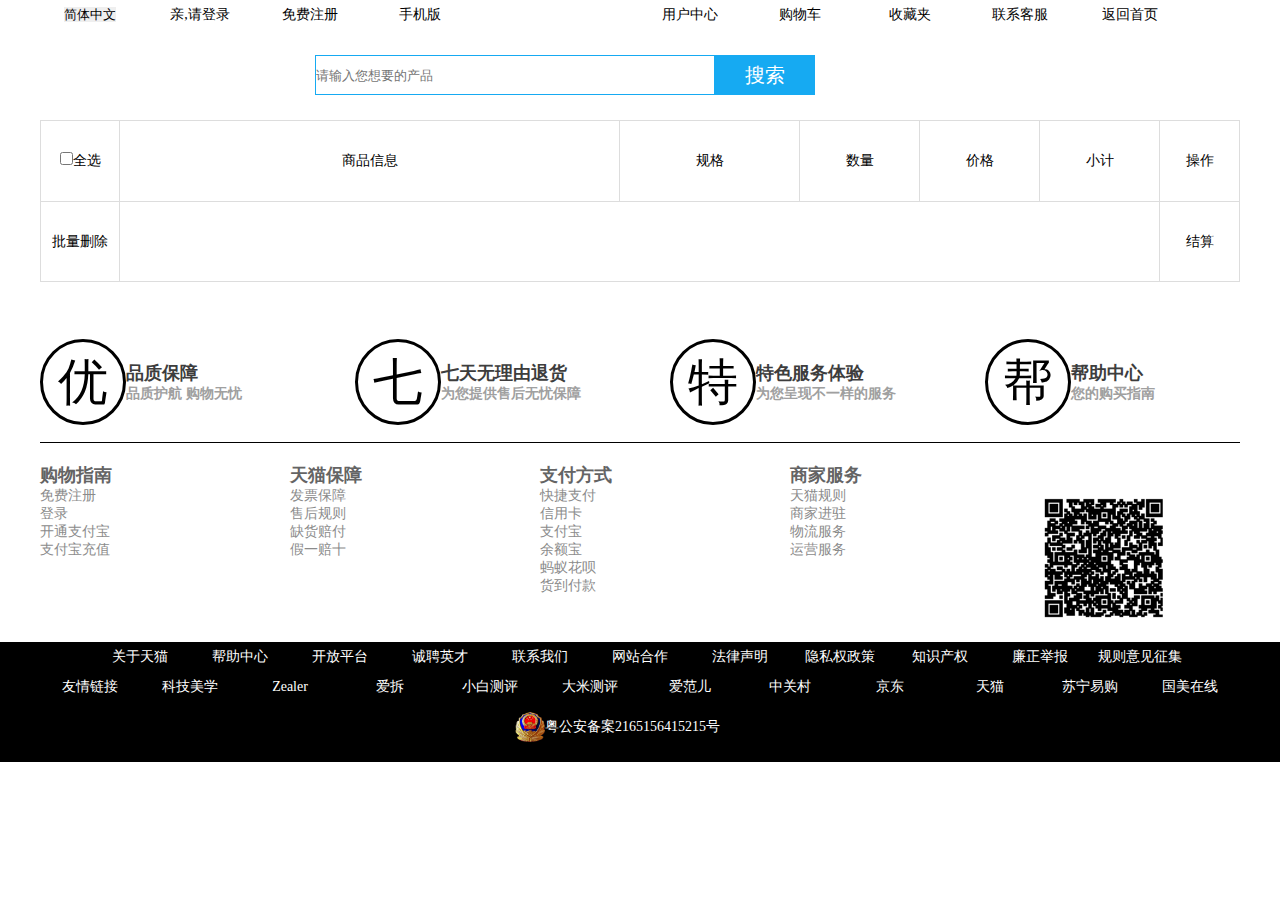
<file: html/cart.html>
<!DOCTYPE html>
<html lang="en">
<head>
	<meta charset="UTF-8">
	<title>购物车</title>
	<link rel="stylesheet" href="../css/cart.css">
</head>
<script src="../js/jquery-3.js"></script>
<body>
	<div id="header"></div>
	<div class="main">
		<div class="top-box">
			<ul class="top-list">
				<li><input type="checkbox" id="Allcheck">全选</li>
				<li>商品信息</li>
				<li>规格</li>
				<li>数量</li>
				<li>价格</li>
				<li>小计</li>
				<li>操作</li>
			</ul>
		</div>
		<div class="cart-box">
			<!-- <ul class="cart-list">
				<li><input type="checkbox"></li>
				<li>
					<p>Apple MacBook Air 13.3英寸笔记本 银色(Core i5 处理器/8GB内存/128GB SSD闪存 MMGF2CH/A)</p>
				</li>
				<li>双核i5/8GB内存/128GB闪存</li>
				<li class="number-box">
					<a href="#">-</a>
					<input type="text" class="number" id="number">
					<a href="#">+</a>
				</li>
				<li>￥99999</li>
				<li>￥999999</li>
				<li>删除</li>
			</ul> -->
		</div>
		<div class="bottom-box">
			<div class="operate">
				<ul class="operate-list">
					<li><a href="#" class="deleteAll">批量删除</a></li>
					<li><b class="total"><!-- 合计:￥9999.00 --></b></li>
					<li><a href="#">结算</a></li>
				</ul>
			</div>
			<!-- <ul class="btn-list">
				<li ><a href="#">上一页</a></li>
				<li><a href="#">1</a></li>
				<li class="active"><a href="#">2</a></li>
				<li><a href="#">3</a></li>
				<li><a href="#">下一页</a></li>
			</ul> -->
		</div>
	</div>
	<div id="go_top_box"></div>
	<div id="footer"></div>
</body>
<script>
$("#header").load("header.html",function(){});
$("#go_top_box").load("go_top.html");
$("#footer").load("footer.html",function(){});
</script>
<script src="../js/loadcart.js"></script>
</html>
</file>
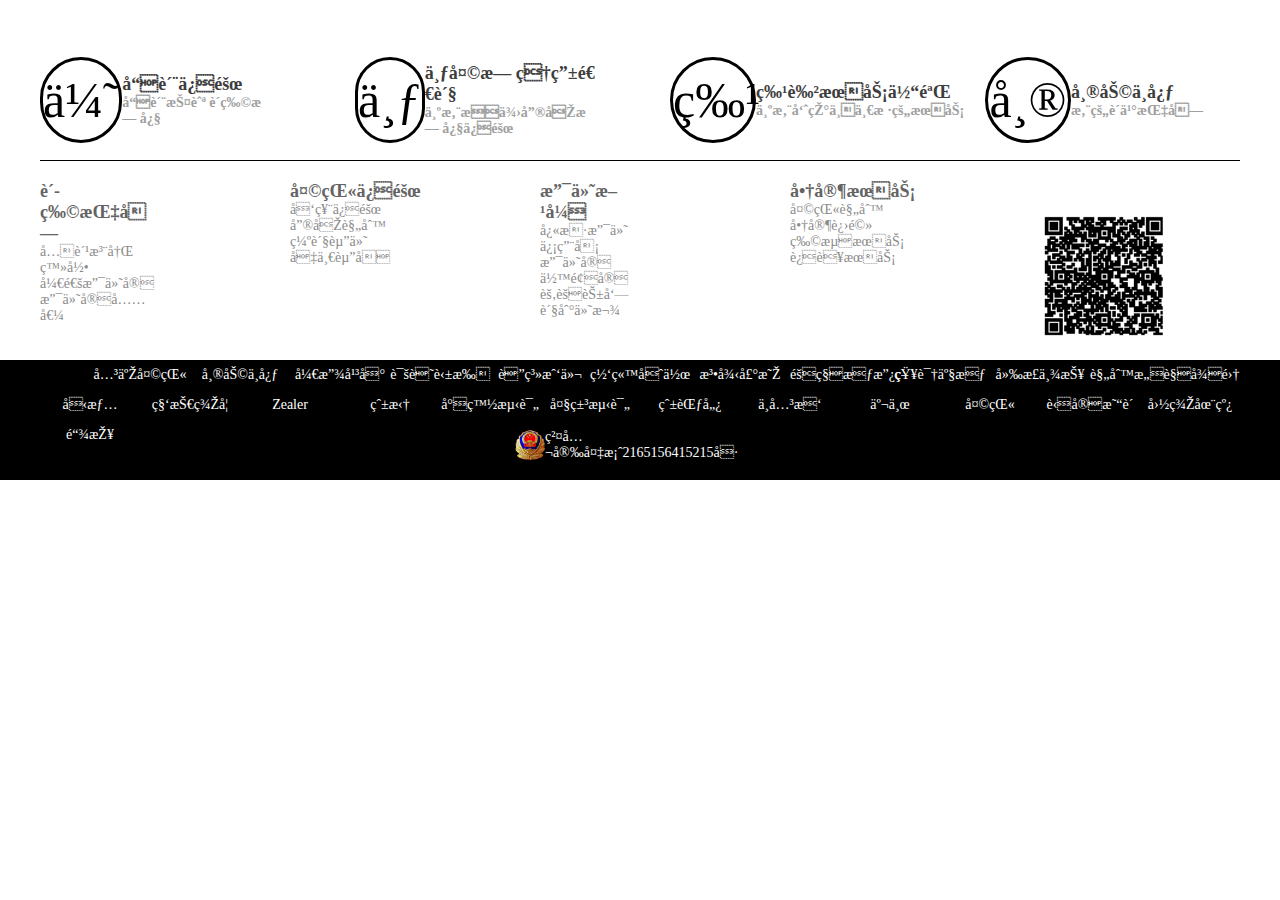
<file: html/footer.html>
<!-- <!DOCTYPE html>
<html lang="en">
<head>
	<meta charset="UTF-8">
	<title>Document</title> -->
	<link rel="stylesheet" href="../css/common.css">
	<link rel="stylesheet" type="text/css" href="../css/footer.css">
<!-- </head> -->
<!-- <body> -->
	<div class="footer">
		<div class="footer-hd">
			<div class="one">
				<div class="two">优</div>
				<div class="three">
					<h1>品质保障</h1>
					<h3>品质护航 购物无忧</h3>
				</div>
			</div>
			<div class="one">
				<div class="two">七</div>
				<div class="three">
					<h1>七天无理由退货</h1>
					<h3>为您提供售后无忧保障</h3>
				</div>
			</div>
			<div class="one">
				<div class="two">特</div>
				<div class="three">
					<h1>特色服务体验</h1>
					<h3>为您呈现不一样的服务</h3>
				</div>
			</div>
			<div class="one">
				<div class="two">帮</div>
				<div class="three">
					<h1>帮助中心</h1>
					<h3>您的购买指南</h3>
				</div>
			</div>
		</div>
		<div class="footer-bd">
			<dl>
				<dt>购物指南</dt>
				<dd><a href="#">免费注册</a></dd>
				<dd><a href="#">登录</a></dd>
				<dd><a href="#">开通支付宝</a></dd>
				<dd><a href="#">支付宝充值</a></dd>
			</dl>
			<dl class="footer-mg">
				<dt>天猫保障</dt>
				<dd><a href="#">发票保障</a></dd>
				<dd><a href="#">售后规则</a></dd>
				<dd><a href="#">缺货赔付</a></dd>
				<dd><a href="#">假一赔十</a></dd>
			</dl>
			<dl class="footer-mg">
				<dt>支付方式</dt>
				<dd><a href="#">快捷支付</a></dd>
				<dd><a href="#">信用卡</a></dd>
				<dd><a href="#">支付宝</a></dd>
				<dd><a href="#">余额宝</a></dd>
				<dd><a href="#">蚂蚁花呗</a></dd>
				<dd><a href="#">货到付款</a></dd>
			</dl>
			<dl class="footer-mg">
				<dt>商家服务</dt>
				<dd><a href="#">天猫规则</a></dd>
				<dd><a href="#">商家进驻</a></dd>
				<dd><a href="#">物流服务</a></dd>
				<dd><a href="#">运营服务</a></dd>
			</dl>
			<div class="dAPP">
				<h1>下载手机APP</h1>
				<img src="../img/2515112.png" alt="">
			</div>
		</div>
		<div class="footer-info">
			<div class="info-hb">
				<ul >
					<li><a href="#">关于天猫</a></li>
					<li><a href="#">帮助中心</a></li>
					<li><a href="#">开放平台</a></li>
					<li><a href="#">诚聘英才</a></li>
					<li><a href="#">联系我们</a></li>
					<li><a href="#">网站合作</a></li>
					<li><a href="#">法律声明</a></li>
					<li><a href="#">隐私权政策</a></li>
					<li><a href="#">知识产权</a></li>
					<li><a href="#">廉正举报</a></li>
					<li><a href="#">规则意见征集</a></li>
				</ul>
			</div>
			<div class="info-bd">
				<ul >
					<li><a href="#">友情链接</a></li>
					<li><a href="#">科技美学</a></li>
					<li><a href="#">Zealer</a></li>
					<li><a href="#">爱拆</a></li>
					<li><a href="#">小白测评</a></li>
					<li><a href="#">大米测评</a></li>
					<li><a href="#">爱范儿</a></li>
					<li><a href="#">中关村</a></li>
					<li><a href="#">京东</a></li>
					<li><a href="#">天猫</a></li>
					<li><a href="#">苏宁易购</a></li>
					<li><a href="#">国美在线</a></li>
				</ul>
			</div>
			<div class="info-fd">
				<img src="../img/jing.png" alt="">
				<span>粤公安备案2165156415215号</span>
			</div>
		</div>
	</div>
<!-- </body>
</html> -->
</file>
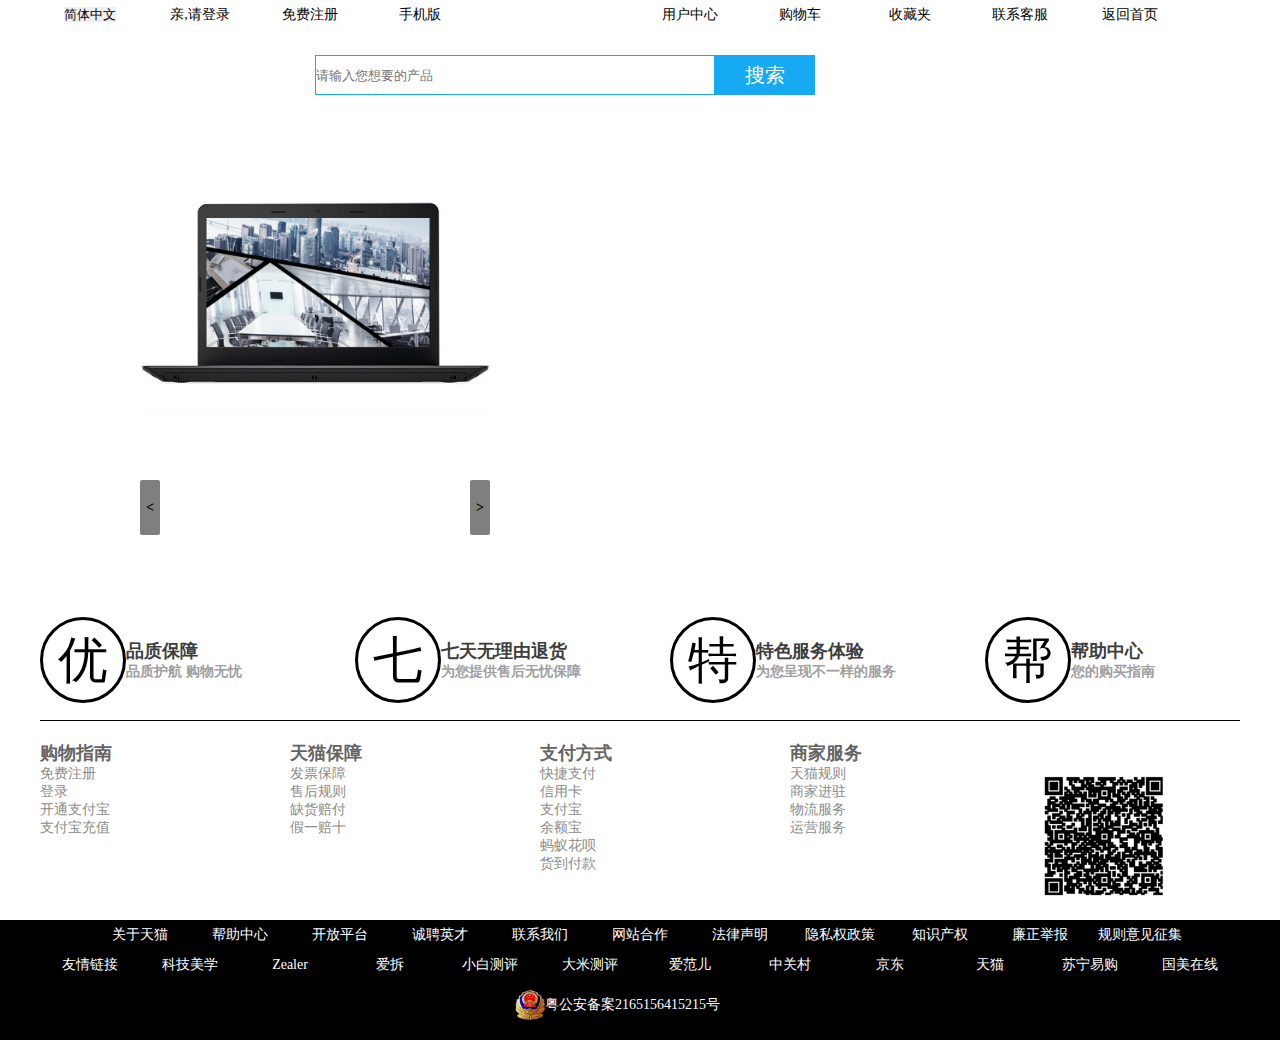
<file: html/product_details.html>
<!DOCTYPE html>
<html lang="en">
<head>
	<meta charset="UTF-8">
	<title>商品详情</title>
	<link rel="stylesheet" href="../css/product_details.css">
</head>
<script src="../js/jquery-3.js"></script>
<body>
	<div id="header"></div>
	<div id="product-details" class="product-details">
		<div id="preview" class="preview">
	        <div id="mediumDiv" class="mediumDiv">
				<img id="mImg" src="../img/product/md/584b5678Nbc9f1e70.jpg">
				<div id="mask" class="mask"></div>
				<div id="superMask" class="superMask"></div>
	        </div>
	        <div id="largeDiv" class="largeDiv"></div>
	        <h1>
				<a class="backward"><</a>
				<div class="ulbox">
					<ul id="icon_list">
						<!-- <li></li>
						<li></li>
						<li></li>
						<li></li>
						<li></li>
						<li class="i1"><img src="${pic.sm}" data-md="${pic.md}" data-lg="${pic.lg}"></li> -->
					</ul>
				</div>
				<a class="forward">></a>
	        </h1>
	    </div>
		<div id="show-details" class="show-details">
	        <!-- <h1>Apple MacBook Air 13.3英寸笔记本 银色(Core i5 处理器/8GB内存/128GB SSD闪存 MMGF2CH/A)</h1>
	        <h3>
				<a href="javascript:;">5月焕新季，领券买新机！神券满6000减600！一体成型金属机身，纤薄轻巧，长达12小时续航</a>
	        </h3>
	        <div class="price-promise">
				<div class="price">
					<b>零售价：</b>
					<span>￥6688</span>
				</div>
				<div class="promise">
					<b>服务承诺：</b>
				</div>
	        </div>
	        <p class="parameter">
				<b>客服：</b>
				<a href="#"><span>联系客服</span></a>
	        </p>
	        <div class="spec clear">
				<p>规格：</p>
				<div>
					<a href="product-details.html?lid=${laptop.lid}" class=${
					  laptop.lid===details.lid?"active":""
					}>i5双核/8G内存/128G固态</a>
					<a href="product-details.html?lid=${laptop.lid}" class=${
					  laptop.lid===details.lid?"active":""
					}>i5双核/8G内存/128G固态</a>
					<a href="product-details.html?lid=${laptop.lid}" class=${
					  laptop.lid===details.lid?"active":""
					}>i5双核/8G内存/128G固态</a>
					<a href="product-details.html?lid=${laptop.lid}" class=${
					  laptop.lid===details.lid?"active":""
					}>i5双核/8G内存/128G固态</a>
				</div>
	        </div>
	        <p class="account">
				<span>数量：</span>
				<button class="number-reduce">-</button>
				<input type="text" value="1">
				<button class="number-add">+</button>
	        </p>
	        <div class="shops">
				<a href="javascript:;" class="buy">立即购买</a>
				<a href="javascript:;" class="cart">
					<img src="" alt="">
					加入购物车
				</a>
				<a href="javascript:;" class="collection">
					收藏
				</a>
	        </div> -->
	    </div>
		<!--<div class="details_pic"></div>-->
	</div>
	<div id="footer"></div>
</body>
	<script>
		$("#footer").load("footer.html",function(){});
		$("#header").load("header.html",function(){});
	</script>
	<script src="../js/product_details.js"></script>
</html>
</file>
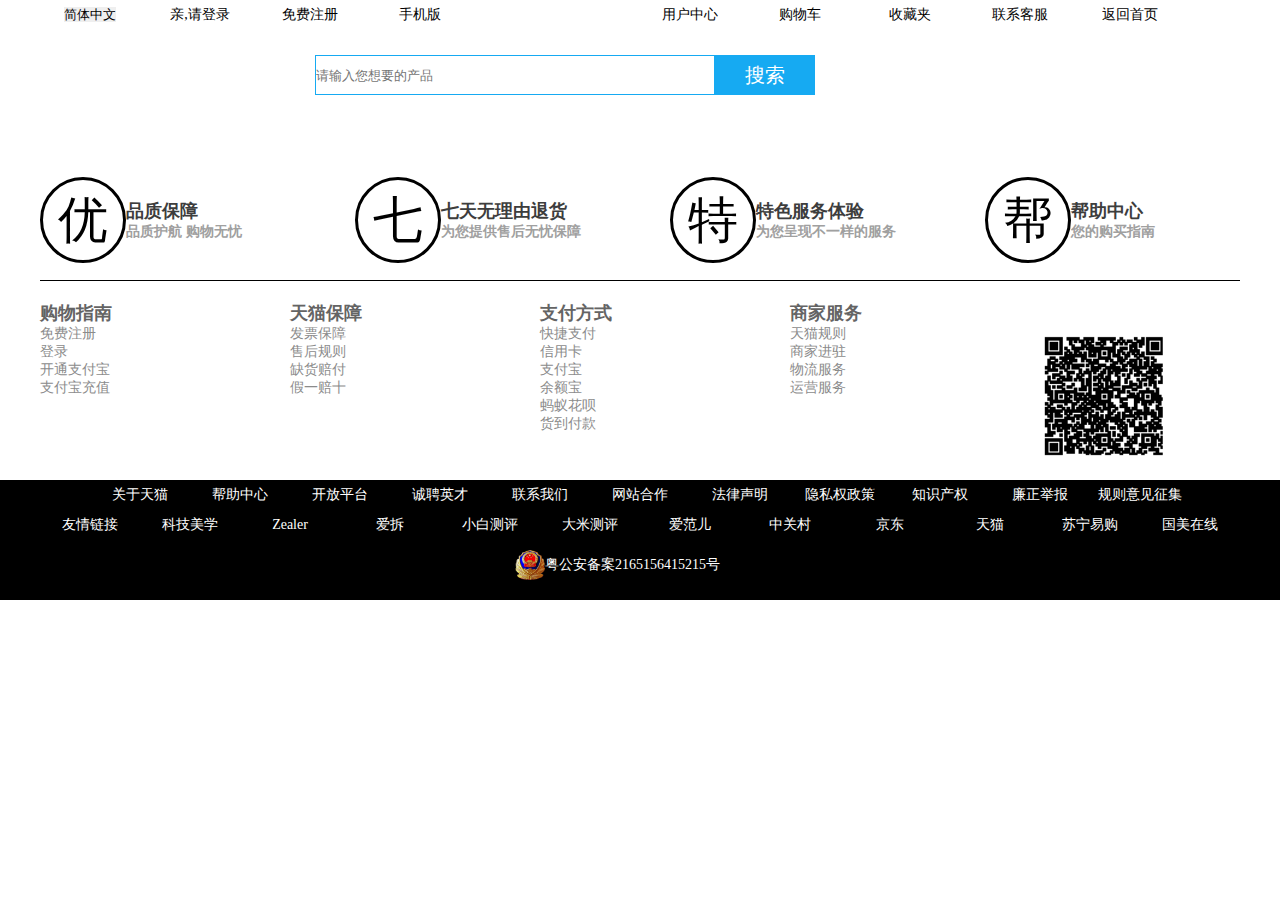
<file: html/products.html>
<!DOCTYPE html>
<html lang="en">
<head>
	<meta charset="UTF-8">
	<title>商品展示页</title>
	<link rel="stylesheet" href="../css/products.css">
</head>
<body>
	<div id="header">
			
	</div>
	<div class="main">
		<div id="product-list" class="product-list">
			<!-- <ul id="show-list" class="show-list">
				<li>
					<a href="#">
						<img src="../img/product/57e3b072N661cd00d.jpg" alt="">
					</a>
					<h3>¥<span>99999</span></h3>
					<p>
						<a href="#">Apple MacBook Air 13.3英寸笔记本 银色(Core i5 处理器/8GB内存/128GB SSD闪存 MMGF2CH/A)</a>
					</p>
					<div>
						<span class="reduce">库存:100</span>
						<a href="javascript:;" class="addCart" data-lid="${lid}">查看详情</a>
					</div>
				</li>
			</ul>
			<div id="pages" class="pages">
				<p>共x件商品,x页</p>
				<a href="javascript:;" class="previous disabled">首页</a>
				<a href="javascript:;" class="previous disabled">上一页</a>
				<a href="javascript:;" class="next">下一页</a>
				<a href="javascript:;" class="next">尾页</a>
				<input type="text" size="10"><a href="javascript:;" class="next">跳转</a>
	        </div> -->
		</div>
	</div>
	<div id="go_top_box"></div>
	<div id="footer">

	</div>
</body>
<script src="../js/jquery.js"></script>
<script>
$("#header").load("header.html");
$("#go_top_box").load("go_top.html")
$("#footer").load("footer.html")
</script>
<script src="../js/products.js"></script>
</html>
</file>
<file: css/cart.css>
*{
	margin:0;
	padding: 0;
}
.main{
	width: 1200px;
	margin: 0 auto;
	/*border: 1px solid black;*/
}
.top-box>.top-list{
	width: 1200px;
	overflow: hidden;
}
.top-box>.top-list>li{
	display: table;
	border: 1px solid #ddd;
	border-collapse: collapse;
	box-sizing: border-box;
	width: 120px;
	height: 80px;
	text-align: center;
	line-height: 80px;
	float: left;
}
.top-box>.top-list>li:nth-child(2){
	width: 500px;
}
.top-box>.top-list>li:nth-child(3){
	width: 180px;
}
.top-list>li:first-child,.top-list>li:last-child{
	width: 80px;
}
.top-list li:not(:first-child){
	border-left: none;
}
.operate{
	width: 1200px;
	height: 80px;
	overflow: hidden;
}
.operate-list li{
	width: 80px;
	height: 80px;
	border: 1px solid #ddd;
	text-align: center;
	line-height: 80px;
	float: left;
	box-sizing: border-box;
	border-top: none;
}
.operate-list li:not(:first-child){
	border-left: none;
}
.operate-list li:nth-child(2){
	width: 1040px;
	padding-right: 10px;
	text-align: right;
}
.cart-box>.cart-list>li{
	border: 1px solid #ddd;
	border-top: none;
	border-collapse: collapse;
	box-sizing: border-box;
	width: 120px;
	height: 80px;
	display: flex;
	justify-content: center;
	align-items: center;
	float: left;
}
.cart-box>.cart-list>li:nth-child(2){
	width: 500px;
}
.cart-box>.cart-list>li:nth-child(3){
	width: 180px;
}
.cart-list>li:first-child,.cart-list>li:last-child{
	width: 80px;
}
.cart-list li:not(:first-child){
	border-left: none;
}
.cart-list .number-box .number{
	width: 40px;
	height: 25px;
}
.cart-list .number-box a{
	display: block;
	width: 30px;
	height: 80px;
	text-align: center;
	line-height: 80px;
}
.bottom-box a{
	display: block;
	width: 100%;
	height: 100%;
}
.btn-list{
	width: 300px;
	height: 50px;
	/*border: 1px solid black;*/
	margin-top: 5px;
	float: right;
}
.btn-list li{
	width: 60px;
	height: 30px;
	text-align: center;
	line-height: 30px;
	float: left;
	box-sizing: border-box;
	border: 1px solid #ddd;
}
.btn-list li:not(:first-child){
	border-left: none;
}
.btn-list li:first-child{
	border-radius: 5px 0 0 5px; 
}
.btn-list li:last-child{
	border-radius: 0 5px 5px 0; 
}
.btn-list li.active{
	background-color: #16aaf2;
}
</file>
<file: css/common.css>
*{
	margin: 0;
	padding: 0;
}
html,body{
	width: 100%;
	/*height: 100%;*/
}
li{
	list-style: none;
}
a{
	text-decoration: none;
}
body,ul,li,p,h1,h2,h3,dl,dd,dt,a{
	font-family: "微软雅黑","宋体";
	font-size: 14px;
	color: #000;
}
</file>
<file: css/footer.css>
.footer{
	width: 100%;
	margin-top: 50px;
}
.footer .footer-hd{
	width: 1200px;
	height: 100px;
	margin: 0 auto;
	margin-top: 10px;
}
.footer .footer-hd .one{
	width: 250px;
	height: 100px;
	display: flex;
	align-items: center;
	float: left;
}
.footer .footer-hd .one .two{
	width: 80px;
	height: 80px;
	text-align: center;
	line-height: 80px;
	border-radius: 50px;
	font-size: 50px;
	float: left;
	border: 3px solid black;
}
.footer-hd .three h1{
	font-size: 18px;
	color: #3D3D3D;
}
.footer-hd .three h3{
	font-size: 14px;
	color: #a0a0a0;
}
.footer-hd>div:not(:first-child){
	margin-left: 65px;
}
.footer .footer-bd{
	width: 1200px;
	height: 200px;
	margin: 0 auto;
	padding-top: 20px;
	box-sizing: border-box;
	border-top: 1px solid black;
	margin-top: 10px;
}
.footer .footer-bd dl{
	width: 100px;
	float: left;
}
.footer-mg{
	margin-left: 150px;
}
.footer .footer-bd dl dt{
	font-size: 18px;
	color: #646464;
	font-weight: bold;
}
.footer .footer-bd dl a{
	color: #8B8B8B;
}
.footer-info a,h1,h3,span{
	color: #FFF;
}
.dAPP{
	float: left;
	width: 150px;
	margin-left: 150px;
}
.dAPP h1{
	width: 130px;
	height: 30px;
	text-align: center;
	line-height: 30px;
}
.dAPP img{
	width: 130px;
}
.footer-info{
	width: 100%;
	height: 120px;
	background-color: #000;
	/*border: 1px solid red;*/
}
.footer-info .info-hb,.info-bd{
	width: 1200px;
	height: 30px;
	margin: 0 auto;
	/*border: 1px solid red;*/
}
.info-hb ul{
	width: 1100px;
	margin: 0 auto;
}
.info-hb li{
	width: 100px;
	height: 30px;
	text-align: center;
	line-height: 30px;
	float: left;
}
.info-bd li{
	width: 100px;
	height: 30px;
	text-align: center;
	line-height: 30px;
	float: left;
}
.info-fd{
	width: 250px;
	height: 50px;
	display: flex;
	align-items: center;
	margin: 0 auto;
}
.info-fd img{
	width: 30px;
}
</file>
<file: css/product_details.css>
*{
	margin: 0;
	padding: 0;
}
.product-details{
	position: relative;
	width: 1000px;
	margin: 0 auto;
}
.preview{
	position: relative;
	width: 460px;
	height: 440px;
	/*border: 1px solid black;*/
}
.mediumDiv{
	position: relative;
	width: 352px;
	width: 352px;
	/*border: 1px solid black;*/
}
.mediumDiv>img{
	vertical-align:middle;
	width: 350px;
	height: 350px;
	/*border: 1px solid black;*/
}
.preview>.mediumDiv>.mask{
	position: absolute;
	width: 175px;
	height: 175px;
	background-color: #fff;
	opacity: 0.5;
	top: 0;
	left: 0;
	display: none;
}
.preview>.mediumDiv>.superMask{
	position: absolute;
	width: 350px;
	height: 350px;
	top: 0;
	left:0;
	/*background-color: yellow;*/
	/*opacity: 0.3;*/
}
.preview>.largeDiv{
	position: absolute;
	width: 350px;
	height: 350px;
	top: 0;
	left: 360px;
	display: none;
	z-index: 10;
	border: 1px solid #ddd;
	/*background-color: yellow;*/
	/*opacity: 0.3;*/
}
.preview>h1{
	position: relative;
	width: 350px;
	height: 55px;
	margin-top: 10px;
	/*border: 1px solid black;*/
}
.preview>h1>a{
	position: absolute;
	width: 20px;
	height: 55px;
	display: inline-block;
	text-align: center;
	line-height: 55px;
	border-radius: 2px;
	background-color: rgba(0,0,0,0.5);
}
.preview>h1>.disabled{
	opacity: 0.2;
}
.preview>h1>.backward{
	top: 0;
	left: 0;
}
.preview>h1>.forward{
	top: 0;
	right: 0;
}
.preview>h1>.ulbox{
	position: relative;
	width: 300px;
	height: 55px;
	overflow: hidden;
	margin-left: 25px;
	/*border: 1px solid black;*/
}
.preview>h1>.ulbox>ul{
	position: absolute;
	height: 55px;
	/*border: 1px solid black*/
}
.preview>h1>.ulbox>ul>li{
	width: 55px;
	height: 55px;
	float: left;
}
.preview>h1>.ulbox>ul>li:hover{
	box-sizing: border-box;
	border: 1px solid #ddd;
}
.preview>h1>.ulbox>ul>li{
	margin-left: 5px;
}
.preview>h1>.ulbox>ul>li>img{
	width: 55px;
	height: 55px;
}
.show-details{
	position: absolute;
	width: 555px;
	height: 440px;
	top: 0;
	right: 0;
	/*border: 1px solid black;*/
}
.show-details>h1{
	width: 555px;
	color: #000;
	font-size: 24px;
}
.show-details>h1>a{
	width: 555px;
	color: #000;
	font-size: 20px;
}
.price-promise{
	width: 555px;
	height: 100px;
	margin-top: 10px;
	background-color: rgba(0,0,0,0.1);
	box-shadow:0 0 1px #eee;
}
.price{
	width: 555px;
	height: 70px;
	line-height: 70px;
}
.price b{
	color: #aaa;
	font-size: 18px;
}
.price span{
	color: #16AAF2;
	font-size: 28px;
}
.promise b{
	color: #aaa;
	font-size: 14px;
}
.parameter{
	margin-top: 5px;
}
.parameter span{
	color: black;
}
.spec{
	margin-top: 5px;
	display: flex;
}
.spec p{
	font-size:15px;
    width:45px;
    flex-shrink:0;
}
div.spec>div>a{
	display:inline-block;
    margin:0 3px 3px 0;
    padding:5px 5px;
    box-sizing:border-box;
    border:1px solid #666;
}
div.spec>div>a:hover{
	border: 1px solid #16AAF2;
	color: #16aaf2;
}
.account{
	margin-top: 5px;
}
.account span{
	font-size: 15px;
	color: black;
}
.show-details>p.account>button{
	width:30px;
    height:30px;
    text-align:center;
    border:1px solid #ddd;
    font-size:14px;
}
.show-details>p.account>input{
	width: 50px;
	height: 30px;
	box-sizing: border-box;
}
.shops{
	margin-top:10px;
	/*border:1px solid #ddd;*/
	overflow: hidden;
}
.shops>a{
	position: relative;
	display:block;
    width:160px;
    height:40px;
    line-height: 40px;
    text-align:center;
    border:1px solid #ddd;
    font-size:20px;
    border-radius:2px;
    box-sizing: border-box;
    float: left;
}
.shops>a:not(:first-child){
	margin-left: 10px;
}
#show-details div.shops>a.buy{
    color:#0aa1ed;
    background:linear-gradient(to bottom,#f0f0f0,#e0e0e0);
}
#show-details div.shops>a.cart{
    background:linear-gradient(to bottom,#27b0f6,#0aa1ed);
    color:#fff;
}
#show-details div.shops>a.collection{
    width:50px;
    height:40px;
    background:linear-gradient(to bottom,#27b0f6,#0aa1ed);
    font-size:14px;
    color:#fff;
}
.product-details .details_pic{
	width: 100%;
	height: 200px;
	border: 1px solid red;
}
.product-details .details_pic img{
	width: 100%;
}
</file>
<file: css/products.css>
*{
	margin:0;
	padding: 0;
}
.product-list{
	width: 1200px;
	margin: 0 auto;
}
.show-list{
	width: 1200px;
	overflow: hidden;
	padding: 5px 0 5px 0;
	/*display: flex;
	justify-content: space-between;*/
	/*border: 1px solid black;*/
}
.show-list li{
	width: 290px;
	height: 350px;
	float: left;
	margin-left: 7px;
	margin-top: 5px;
}
.show-list li:hover{
	outline: #ccc solid 1px;
}
.show-list li>a img{
	display: block;
	width: 200px;
	/*border: 1px solid black;*/
	margin: 0 auto;
}
.show-list li h3{
	margin: 0 auto;
	width: 220px;
	color: #aaa;
}
.show-list li h3 span{
	color: #16AAF2;
	font-size: 18px;
}
.show-list li p{
	width: 220px;
	text-align: left;
	padding-top: 10px;
	margin: 0 auto;
}
.show-list li p a{
	font-size: 12px;
	color: gray;
}
.show-list li div{
	width: 270px;
	margin:0 auto;
	padding-top: 15px;
	text-align: center;
	margin-top: 5px;
}
.show-list li div span{
	font-size: 12px;
	color: gray;
}
.show-list li div a{
	display: inline-block;
	width: 120px;
	height: 30px;
	font-size: 14px;
	background-color: #16AAF2;
	text-align: center;
	line-height: 30px;
	margin-left: 20px;
	color:#fff;
}
.main>.product-list>.pages{
	width: 40%;
	height: 30px;
	margin-left: 55%;
	display: flex;
	justify-content: space-between;
	align-items: center;
}
</file>
